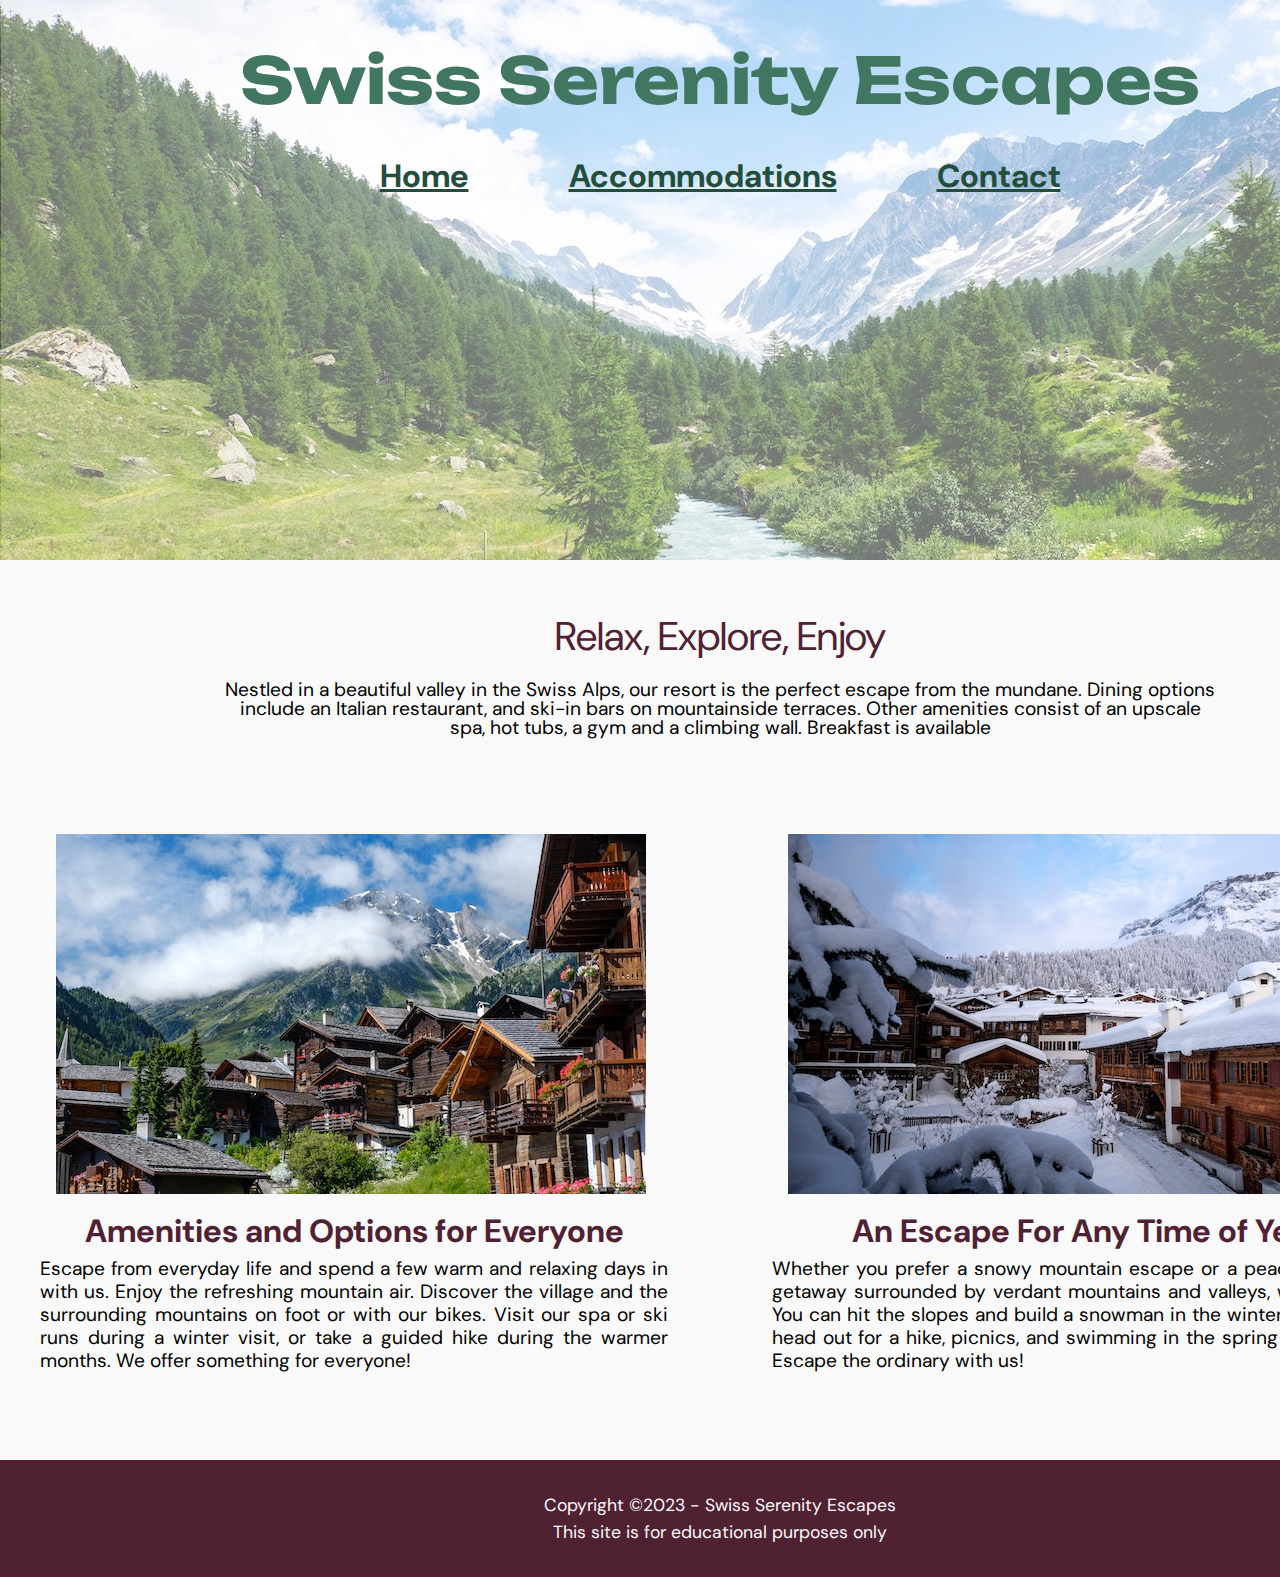
<file: index.html>
<!DOCTYPE html>
<html lang="en">
    <head>
        <meta charset="utf-8">
        <meta name="description" content="Explore the serene beauty of Switzerland with Swiss Serenity Escapes. Our tours immerse you in breathtaking landscapes and cultural treasures. Book your unforgettable Swiss adventure today!"> 
        <meta name="author" content="Emely Rodriguez">
        <title>Swiss Serenity Escapes</title>
        <!-- google fonts-->
        <link rel="preconnect" href="https://fonts.googleapis.com">
        <link rel="preconnect" href="https://fonts.gstatic.com" crossorigin>
        <link href="https://fonts.googleapis.com/css2?family=DM+Sans:ital,opsz,wght@0,9..40,100..1000;1,9..40,100..1000&family=Unbounded:wght@200..900&display=swap" rel="stylesheet">
       
        <!--favicon-->
        <link rel="shortcut icon" href="images/favicon.ico" type="image/x-icon">
        <link rel="icon" href="images/favicon.ico" type="image/x-icon">
        <!-- Image by <a href="https://www.freepik.com/free-vector/winter-sport-badge-collection_3596514.htm#query=mountain%20logo%20design&position=3&from_view=search&track=ais&uuid=b39d4a93-7231-45c9-8427-fa1745955478">Freepik</a> -->
        
        <!--css-->
        <link rel="stylesheet" href="styles.css">
    </head>
    <body>
        <header>
            <div class="hero-img">
                <h1><a href="#">Swiss Serenity Escapes</a></h1>
                <nav>
                    <ul>
                        <li><a href="#">Home</a></li>
                        <li><a href="#">Accommodations</a></li>
                        <li><a href="contact.html">Contact</a></li>
                    </ul>
                </nav>
            </div>
        </header>
        
        <main>
            <section class="section1">
                <h2>Relax, Explore, Enjoy</h2>
                <p>Nestled in a beautiful valley in the Swiss Alps, our resort is the perfect escape from the mundane. Dining options include an Italian restaurant, and ski-in bars on mountainside terraces. Other amenities consist of an upscale spa, hot tubs, a gym and a climbing wall. Breakfast is available</p>
            </section>
            
            <section class="grid">
                <section>
                    <img src="images/swiss-chalet.jpg" alt="wide landscape with various traditional swiss chalets in the foreground and a large mountain peering over the clouds in the background">

                    <h3>Amenities and Options for Everyone</h3>
                    <p>Escape from everyday life and spend a few warm and relaxing days in with us. Enjoy the refreshing mountain air. Discover the village and the surrounding mountains on foot or with our bikes. Visit our spa or ski runs during a winter visit, or take a guided hike during the warmer months. We offer something for everyone!</p>
                </section>

                <section>
                    <img src="images/snowy-chalet.jpg" alt="view of traditional swiss chalets covered in heavy snow">
                    <h3>An Escape For Any Time of Year</h3>
                    <p> Whether you prefer a snowy mountain escape or a peaceful summer getaway surrounded by verdant mountains and valleys, we have it all. You can hit the slopes and build a snowman in the winter, and you can head out for a hike, picnics, and swimming in the spring and summer. Escape the ordinary with us!</p>
                </section> 
            </section>
        </main>
        
        <footer>
            <p>Copyright &copy;2023 - Swiss Serenity Escapes</p>
            <p>This site is for educational purposes only</p>
        </footer>
    </body>
</html>
</file>
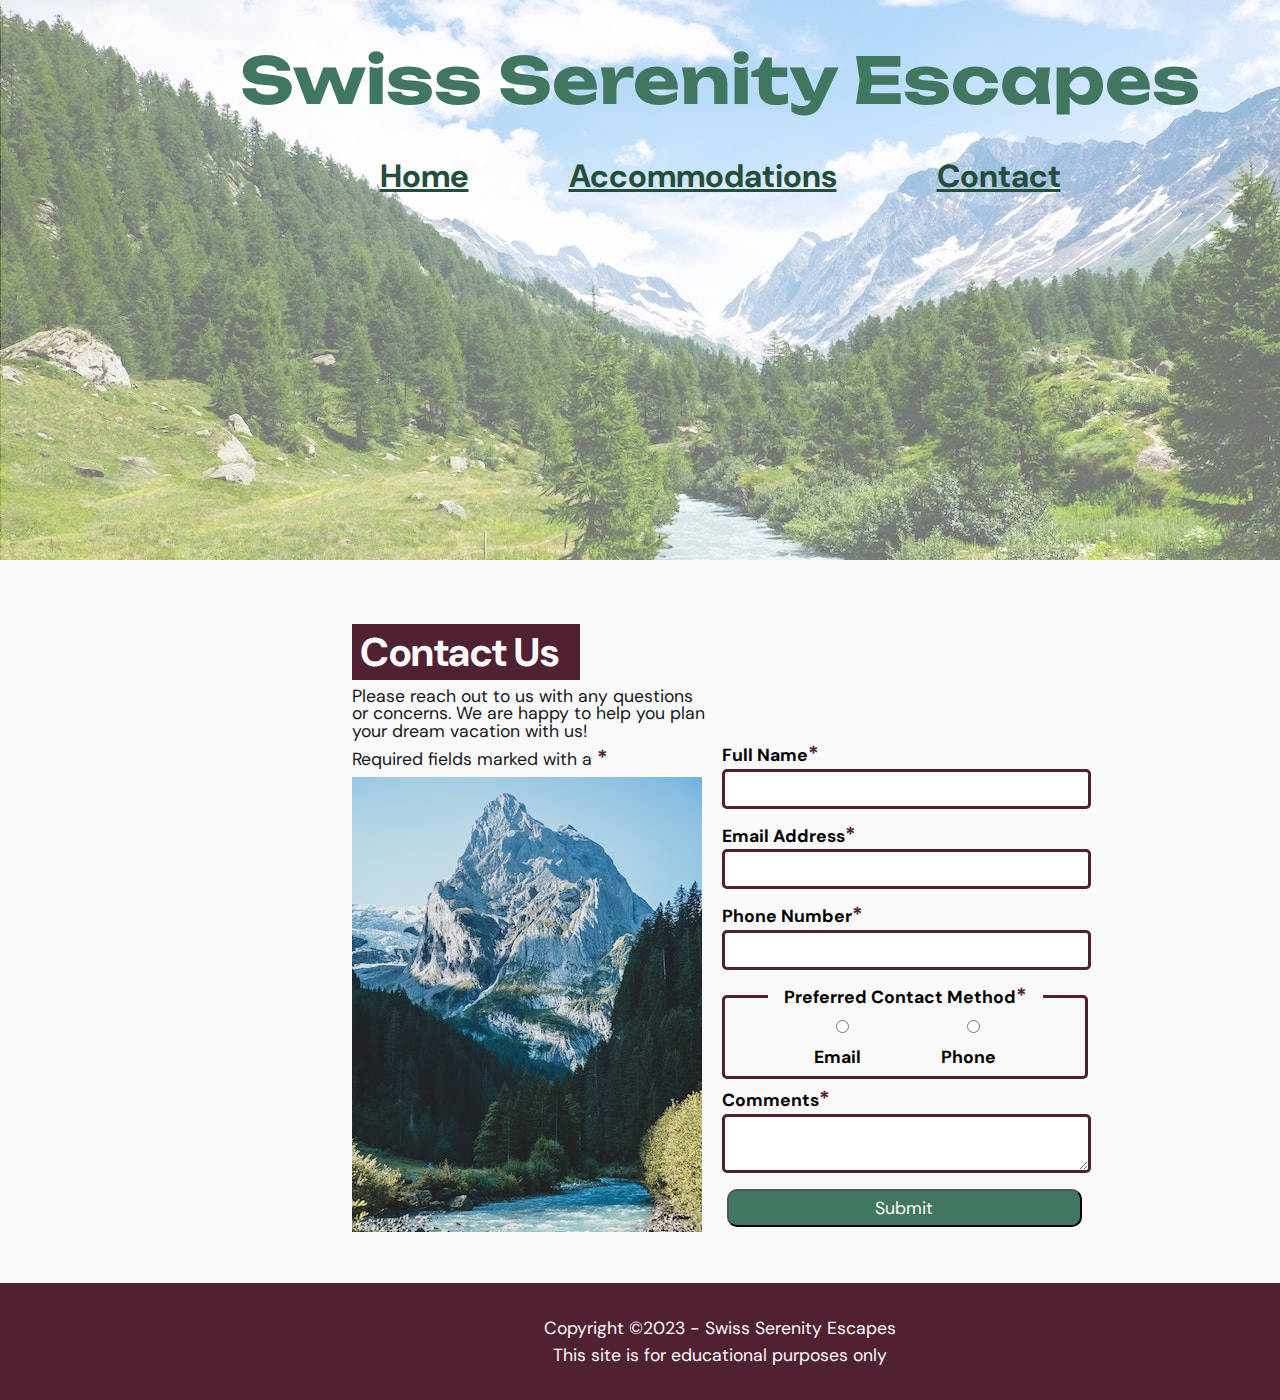
<file: contact.html>
<!DOCTYPE html>
<html lang="en">
    <head>
        <meta charset="utf-8">
        <meta name="description" content="Contact us to book your relaxing vacation amidst the breathtaking Swiss Alps."> 
        <meta name="author" content="Emely Rodriguez">
        <title>Swiss Serenity Escapes | Contact</title>
        <!-- google fonts-->
        <link rel="preconnect" href="https://fonts.googleapis.com">
        <link rel="preconnect" href="https://fonts.gstatic.com" crossorigin>
        <link href="https://fonts.googleapis.com/css2?family=DM+Sans:ital,opsz,wght@0,9..40,100..1000;1,9..40,100..1000&family=Unbounded:wght@200..900&display=swap" rel="stylesheet">
       
        <!--favicon-->
        <link rel="shortcut icon" href="images/favicon.ico" type="image/x-icon">
        <link rel="icon" href="images/favicon.ico" type="image/x-icon">
        <!-- Image by <a href="https://www.freepik.com/free-vector/winter-sport-badge-collection_3596514.htm#query=mountain%20logo%20design&position=3&from_view=search&track=ais&uuid=b39d4a93-7231-45c9-8427-fa1745955478">Freepik</a> -->
        
        <!--css-->
        <link rel="stylesheet" href="styles.css">
    </head>
    <body>
        <header>
            <div class="hero-img">
                <h1><a href="#">Swiss Serenity Escapes</a></h1>
                <nav>
                    <ul>
                        <li><a href="index.html">Home</a></li>
                        <li><a href="#">Accommodations</a></li>
                        <li><a href="contact.html">Contact</a></li>
                    </ul>
                </nav>
            </div>
        </header>
        
        <main>
            <section class="grid-contact">
                <section>
                    <h2>Contact Us</h2>
                    <p>Please reach out to us with any questions or concerns. We are happy to help you plan your dream vacation with us!</p>
                    <p>Required fields marked with a <span class="required">*</span></p>
                    <img src="images/swiss-peak.jpg" alt="a grand snowy mountain in the distance with a closer view of the tall trees and a lake flowing towards us.">
                </section> 

                <section class="form">
                    <form action="https://wp.zybooks.com/form-viewer.php" method="POST">
                        <label for="fname">Full Name<span class="required">*</span></label>
                        <input type="text" name="name" id="fname" required>

                        <label for="my-email">Email Address<span class="required">*</span></label>
                        <input type="email" name="my-email" id="my-email" required>

                        <label for="my-phone">Phone Number<span class="required">*</span></label>
                        <input type="tel" name="my-phone" id="my-phone" required>

                        <fieldset>
                            <legend>Preferred Contact Method<span class="required">*</span></legend>
                            <section>
                                <input type="radio" name="contact-pref" id="pref-email" required>
                                <label for="pref-email">Email</label>
                            </section>

                            <section>
                                <input type="radio" name="contact-pref" id="pref-phone" required>
                                <label for="pref-phone">Phone</label>
                            </section>
                        </fieldset>

                        <label for="my-comments">Comments<span class="required">*</span></label>
                        <textarea name="my-comments" id="my-comments" required></textarea>

                        <input type="submit" name="my-submit" id="my-submit">
                    </form>
            </section>
        </section>
        </main>
        
        <footer>
            <p>Copyright &copy;2023 - Swiss Serenity Escapes</p>
            <p>This site is for educational purposes only</p>
        </footer>
    </body>
</html>
</file>
<file: styles.css>
/* OBFUSCATED BY CSSOBFUSCATOR.COM at 2024/02/24 20:40:15 */
body,html{margin-left:0;}html,body{margin-bottom:0;}html,body{margin-right:0;}body,html{margin-top:0;}body,html{padding-left:0;}html,body{padding-bottom:0;}[class~=section1] p{font-size:1.2rem;}html,body,div,span{padding-right:0;}body,div,html,span{padding-top:0;}html{border-left-width:0;}html{border-bottom-width:0;}html{border-right-width:0;}html{border-top-width:0;}html{border-left-style:none;}html{border-bottom-style:none;}html{border-right-style:none;}html{border-top-style:none;}[class~=section1] h2{font-size:2.5rem;}html{border-left-color:currentColor;}html{border-bottom-color:currentColor;}html{border-right-color:currentColor;}html{border-top-color:currentColor;}html{border-image:none;}html{font-size:100%;}html{font:inherit;}html,body{vertical-align:baseline;}body{border-left-width:0;}body{border-bottom-width:0;}body{border-right-width:0;}body{border-top-width:0;}body{border-left-style:none;}body{border-bottom-style:none;}body{border-right-style:none;}body{border-top-style:none;}body{border-left-color:currentColor;}body{border-bottom-color:currentColor;}body{border-right-color:currentColor;}body{border-top-color:currentColor;}body{border-image:none;}body{font-size:100%;}body{font:inherit;}div,span{margin-left:0;}span,div{margin-bottom:0;}div,span{margin-right:0;}div,span{margin-top:0;}div,span{padding-left:0;}div,span{padding-bottom:0;}nav a:hover{color:var(--forest);}div{border-left-width:0;}div{border-bottom-width:0;}div{border-right-width:0;}div{border-top-width:0;}div{border-left-style:none;}div{border-bottom-style:none;}div{border-right-style:none;}div{border-top-style:none;}div{border-left-color:currentColor;}div{border-bottom-color:currentColor;}div{border-right-color:currentColor;}div{border-top-color:currentColor;}nav a:hover{zoom:105%;}div{border-image:none;}div{font-size:100%;}div{font:inherit;}div,span{vertical-align:baseline;}[class~=section1] h2{width:25pc;}:root{--dk-red:#4f2133;}span{border-left-width:0;}span{border-bottom-width:0;}span{border-right-width:0;}span{border-top-width:0;}span{border-left-style:none;}span{border-bottom-style:none;}span{border-right-style:none;}span{border-top-style:none;}span{border-left-color:currentColor;}span{border-bottom-color:currentColor;}span{border-right-color:currentColor;}span{border-top-color:currentColor;}span{border-image:none;}span{font-size:100%;}span{font:inherit;}applet,object{margin-left:0;}applet,object,iframe,[class~=section1] h2{margin-bottom:0;}object,applet{margin-right:0;}object,applet{margin-top:0;}object,applet{padding-left:0;}object,applet{padding-bottom:0;}object,applet{padding-right:0;}object,applet{padding-top:0;}applet{border-left-width:0;}applet{border-bottom-width:0;}applet{border-right-width:0;}applet{border-top-width:0;}applet{border-left-style:none;}applet{border-bottom-style:none;}applet{border-right-style:none;}applet{border-top-style:none;}[class~=section1] h2{margin-left:auto;}applet{border-left-color:currentColor;}applet{border-bottom-color:currentColor;}applet{border-right-color:currentColor;}applet{border-top-color:currentColor;}applet{border-image:none;}applet{font-size:100%;}applet{font:inherit;}applet,object{vertical-align:baseline;}:root{--offwhite:#f9f9f9;}object{border-left-width:0;}object{border-bottom-width:0;}object{border-right-width:0;}object{border-top-width:0;}object{border-left-style:none;}object{border-bottom-style:none;}object{border-right-style:none;}object{border-top-style:none;}object{border-left-color:currentColor;}object{border-bottom-color:currentColor;}object{border-right-color:currentColor;}object{border-top-color:currentColor;}object{border-image:none;}object{font-size:100%;}object{font:inherit;}iframe,h1{margin-left:0;}h1,iframe{margin-right:0;}h1,iframe{margin-top:0;}iframe,h1{padding-left:0;}iframe,h1{padding-bottom:0;}iframe,h1{padding-right:0;}iframe,h1{padding-top:0;}iframe{border-left-width:0;}iframe{border-bottom-width:0;}iframe{border-right-width:0;}iframe{border-top-width:0;}iframe{border-left-style:none;}iframe{border-bottom-style:none;}iframe{border-right-style:none;}iframe{border-top-style:none;}iframe{border-left-color:currentColor;}iframe{border-bottom-color:currentColor;}iframe{border-right-color:currentColor;}iframe{border-top-color:currentColor;}iframe{border-image:none;}iframe{font-size:100%;}iframe{font:inherit;}iframe,h1{vertical-align:baseline;}h1,h2{margin-bottom:0;}:root{--lt-fr:#87b19f;}h1{border-left-width:0;}h1{border-bottom-width:0;}h1{border-right-width:0;}h1{border-top-width:0;}h1{border-left-style:none;}h1{border-bottom-style:none;}h1{border-right-style:none;}input[type="submit" i]{width:266.25pt;}h1{border-top-style:none;}h1{border-left-color:currentColor;}h1{border-bottom-color:currentColor;}h1{border-right-color:currentColor;}h1{border-top-color:currentColor;}h1{border-image:none;}[class~=section1] h2{margin-right:auto;}h1{font-size:100%;}h1{font:inherit;}h2,h3{margin-left:0;}h2,h3{margin-right:0;}h4,h3,h2,[class~=section1] h2{margin-top:0;}h2,h3{padding-left:0;}h2,h3{padding-bottom:0;}h3,h2{padding-right:0;}h2,h3{padding-top:0;}h2{border-left-width:0;}h2{border-bottom-width:0;}h2{border-right-width:0;}blockquote:before{content:"";}h2{border-top-width:0;}h2{border-left-style:none;}h2{border-bottom-style:none;}h2{border-right-style:none;}input[type="submit" i]{background-color:var(--forest);}h2{border-top-style:none;}h2{border-left-color:currentColor;}h2{border-bottom-color:currentColor;}h2{border-right-color:currentColor;}h2{border-top-color:currentColor;}h2{border-image:none;}h2{font-size:100%;}h2{font:inherit;}h2,h3{vertical-align:baseline;}h3,h4{margin-bottom:0;}h3{border-left-width:0;}h3{border-bottom-width:0;}blockquote:before{content:none;}h3{border-right-width:0;}h3{border-top-width:0;}h3{border-left-style:none;}h3{border-bottom-style:none;}h3{border-right-style:none;}h3{border-top-style:none;}h3{border-left-color:currentColor;}:root{--forest:#417660;}:root{--dk-forest:#244e3c;}:root{--navy:#17181e;}h3{border-bottom-color:currentColor;}h3{border-right-color:currentColor;}h3{border-top-color:currentColor;}h3{border-image:none;}h3{font-size:100%;}h3{font:inherit;}h5,h4,p,h6{margin-left:0;}h5,h4,p,h6{margin-right:0;}h5,h6,h4,p{padding-left:0;}p,h4,h6,h5{padding-bottom:0;}h5,h6,h4,p{padding-right:0;}h4,h5,p,h6{padding-top:0;}h4{border-left-width:0;}h4{border-bottom-width:0;}h4{border-right-width:0;}h4{border-top-width:0;}h4{border-left-style:none;}h4{border-bottom-style:none;}h4{border-right-style:none;}h4{border-top-style:none;}h4{border-left-color:currentColor;}h4{border-bottom-color:currentColor;}h4{border-right-color:currentColor;}h4{border-top-color:currentColor;}h4{border-image:none;}h4{font-size:100%;}h4{font:inherit;}h4,h5{vertical-align:baseline;}h6,h5{margin-bottom:0;}input[type="submit" i]{color:var(--offwhite);}h6,h5{margin-top:0;}h5{border-left-width:0;}h5{border-bottom-width:0;}h5{border-right-width:0;}h5{border-top-width:0;}h5{border-left-style:none;}h5{border-bottom-style:none;}h5{border-right-style:none;}h5{border-top-style:none;}h5{border-left-color:currentColor;}h5{border-bottom-color:currentColor;}h5{border-right-color:currentColor;}h5{border-top-color:currentColor;}h5{border-image:none;}h5{font-size:100%;}h5{font:inherit;}h6{border-left-width:0;}h6{border-bottom-width:0;}:root{font-family:"DM Sans",Helvetica,sans-serif;}h6{border-right-width:0;}h6{border-top-width:0;}h6{border-left-style:none;}h6{border-bottom-style:none;}h6{border-right-style:none;}h6{border-top-style:none;}h6{border-left-color:currentColor;}h6{border-bottom-color:currentColor;}h6{border-right-color:currentColor;}[class~=section1] h2{padding-left:1.5rem;}h6{border-top-color:currentColor;}h6{border-image:none;}h6{font-size:100%;}h6{font:inherit;}p,h6{vertical-align:baseline;}blockquote,p{margin-bottom:0;}blockquote:after{content:"";}a,blockquote,p,pre{margin-top:0;}p{border-left-width:0;}p{border-bottom-width:0;}p{border-right-width:0;}p{border-top-width:0;}p{border-left-style:none;}p{border-bottom-style:none;}p{border-right-style:none;}p{border-top-style:none;}p{border-left-color:currentColor;}p{border-bottom-color:currentColor;}p{border-right-color:currentColor;}p{border-top-color:currentColor;}p{border-image:none;}p{font-size:100%;}p{font:inherit;}a,abbr,blockquote,pre{margin-left:0;}blockquote,pre,a,abbr{margin-right:0;}[class~=hero-img]{background-image:url("images/swiss-valley.jpg");}pre,blockquote,a,abbr{padding-left:0;}pre,a,blockquote,abbr{padding-bottom:0;}a,blockquote,pre,abbr{padding-right:0;}a,blockquote,pre,abbr{padding-top:0;}blockquote{border-left-width:0;}blockquote{border-bottom-width:0;}blockquote{border-right-width:0;}blockquote{border-top-width:0;}blockquote{border-left-style:none;}blockquote{border-bottom-style:none;}blockquote{border-right-style:none;}blockquote{border-top-style:none;}blockquote{border-left-color:currentColor;}blockquote{border-bottom-color:currentColor;}blockquote{border-right-color:currentColor;}blockquote{border-top-color:currentColor;}blockquote{border-image:none;}blockquote{font-size:100%;}blockquote{font:inherit;}a,abbr,pre,blockquote{vertical-align:baseline;}abbr,a,acronym,pre{margin-bottom:0;}pre{border-left-width:0;}pre{border-bottom-width:0;}pre{border-right-width:0;}pre{border-top-width:0;}pre{border-left-style:none;}pre{border-bottom-style:none;}pre{border-right-style:none;}pre{border-top-style:none;}pre{border-left-color:currentColor;}pre{border-bottom-color:currentColor;}pre{border-right-color:currentColor;}pre{border-top-color:currentColor;}pre{border-image:none;}pre{font-size:100%;}pre{font:inherit;}a{border-left-width:0;}a{border-bottom-width:0;}a{border-right-width:0;}a{border-top-width:0;}a{border-left-style:none;}a{border-bottom-style:none;}a{border-right-style:none;}a{border-top-style:none;}a{border-left-color:currentColor;}a{border-bottom-color:currentColor;}a{border-right-color:currentColor;}a{border-top-color:currentColor;}a{border-image:none;}[class~=section1] h2{padding-bottom:1.5rem;}a{font-size:100%;}a{font:inherit;}abbr,acronym{margin-top:0;}abbr{border-left-width:0;}abbr{border-bottom-width:0;}abbr{border-right-width:0;}abbr{border-top-width:0;}abbr{border-left-style:none;}[class~=section1] h2{padding-right:1.5rem;}abbr{border-bottom-style:none;}[class~=section1] h2{padding-top:1.5rem;}abbr{border-right-style:none;}abbr{border-top-style:none;}abbr{border-left-color:currentColor;}abbr{border-bottom-color:currentColor;}abbr{border-right-color:currentColor;}abbr{border-top-color:currentColor;}abbr{border-image:none;}abbr{font-size:100%;}abbr{font:inherit;}acronym,address{margin-left:0;}address,acronym{margin-right:0;}acronym,address{padding-left:0;}address,acronym{padding-bottom:0;}address,acronym{padding-right:0;}acronym,address{padding-top:0;}acronym{border-left-width:0;}acronym{border-bottom-width:0;}acronym{border-right-width:0;}acronym{border-top-width:0;}acronym{border-left-style:none;}acronym{border-bottom-style:none;}acronym{border-right-style:none;}acronym{border-top-style:none;}acronym{border-left-color:currentColor;}acronym{border-bottom-color:currentColor;}acronym{border-right-color:currentColor;}acronym{border-top-color:currentColor;}acronym{border-image:none;}acronym{font-size:100%;}acronym{font:inherit;}address,acronym{vertical-align:baseline;}big,address{margin-bottom:0;}big,address{margin-top:0;}address{border-left-width:0;}address{border-bottom-width:0;}address{border-right-width:0;}address{border-top-width:0;}address{border-left-style:none;}address{border-bottom-style:none;}address{border-right-style:none;}address{border-top-style:none;}[class~=hero-img]{height:560px;}address{border-left-color:currentColor;}address{border-bottom-color:currentColor;}[class~=hero-img]{margin-bottom:2rem;}address{border-right-color:currentColor;}address{border-top-color:currentColor;}address{border-image:none;}address{font-size:100%;}address{font:inherit;}cite,big{margin-left:0;}cite,big{margin-right:0;}big,cite{padding-left:0;}cite,big{padding-bottom:0;}big,cite{padding-right:0;}big,cite{padding-top:0;}big{border-left-width:0;}big{border-bottom-width:0;}big{border-right-width:0;}big{border-top-width:0;}[class~=section1]{margin-left:auto;}[class~=section1] h2{text-align:center;}big{border-left-style:none;}big{border-bottom-style:none;}big{border-right-style:none;}big{border-top-style:none;}big{border-left-color:currentColor;}big{border-bottom-color:currentColor;}big{border-right-color:currentColor;}big{border-top-color:currentColor;}big{border-image:none;}[class~=section1] h2{color:var(--dk-red);}big{font-size:100%;}big{font:inherit;}big,cite{vertical-align:baseline;}cite,code{margin-bottom:0;}code,cite{margin-top:0;}cite{border-left-width:0;}cite{border-bottom-width:0;}input[type="submit" i]{border-radius:7.5pt;}cite{border-right-width:0;}[class~=grid] img{padding-left:3rem;}cite{border-top-width:0;}cite{border-left-style:none;}cite{border-bottom-style:none;}cite{border-right-style:none;}cite{border-top-style:none;}cite{border-left-color:currentColor;}cite{border-bottom-color:currentColor;}cite{border-right-color:currentColor;}cite{border-top-color:currentColor;}cite{border-image:none;}cite{font-size:100%;}cite{font:inherit;}dfn,code,del,em{margin-left:0;}code,del,dfn,em{margin-right:0;}code,dfn,del,em{padding-left:0;}del,code,dfn,em{padding-bottom:0;}dfn,code,em,del{padding-right:0;}dfn,code,del,em{padding-top:0;}code{border-left-width:0;}code{border-bottom-width:0;}code{border-right-width:0;}code{border-top-width:0;}code{border-left-style:none;}code{border-bottom-style:none;}code{border-right-style:none;}code{border-top-style:none;}code{border-left-color:currentColor;}code{border-bottom-color:currentColor;}code{border-right-color:currentColor;}code{border-top-color:currentColor;}code{border-image:none;}code{font-size:100%;}code{font:inherit;}code,del{vertical-align:baseline;}em,dfn,[class~=section1],del{margin-bottom:0;}dfn,del{margin-top:0;}del{border-left-width:0;}del{border-bottom-width:0;}del{border-right-width:0;}del{border-top-width:0;}del{border-left-style:none;}del{border-bottom-style:none;}del{border-right-style:none;}del{border-top-style:none;}del{border-left-color:currentColor;}del{border-bottom-color:currentColor;}del{border-right-color:currentColor;}del{border-top-color:currentColor;}del{border-image:none;}del{font-size:100%;}del{font:inherit;}dfn{border-left-width:0;}dfn{border-bottom-width:0;}blockquote:after{content:none;}dfn{border-right-width:0;}dfn{border-top-width:0;}dfn{border-left-style:none;}dfn{border-bottom-style:none;}dfn{border-right-style:none;}dfn{border-top-style:none;}dfn{border-left-color:currentColor;}dfn{border-bottom-color:currentColor;}dfn{border-right-color:currentColor;}dfn{border-top-color:currentColor;}dfn{border-image:none;}dfn{font-size:100%;}dfn{font:inherit;}dfn,em,ins,img{vertical-align:baseline;}em,img,kbd,ins{margin-top:0;}em{border-left-width:0;}em{border-bottom-width:0;}em{border-right-width:0;}em{border-top-width:0;}[class~=grid] img{padding-bottom:1rem;}em{border-left-style:none;}em{border-bottom-style:none;}em{border-right-style:none;}em{border-top-style:none;}em{border-left-color:currentColor;}em{border-bottom-color:currentColor;}em{border-right-color:currentColor;}em{border-top-color:currentColor;}em{border-image:none;}em{font-size:100%;}em{font:inherit;}img,ins,q,kbd{margin-left:0;}kbd,img,ins,q{margin-bottom:0;}ins,kbd,img,q{margin-right:0;}q,img,kbd,ins{padding-left:0;}q,kbd,img,ins{padding-bottom:0;}ins,img,q,kbd{padding-right:0;}kbd,q,img,ins{padding-top:0;}img{border-left-width:0;}img{border-bottom-width:0;}img{border-right-width:0;}img{border-top-width:0;}img{border-left-style:none;}img{border-bottom-style:none;}img{border-right-style:none;}img{border-top-style:none;}img{border-left-color:currentColor;}img{border-bottom-color:currentColor;}img{border-right-color:currentColor;}img{border-top-color:currentColor;}img{border-image:none;}img{font-size:100%;}img{font:inherit;}ins{border-left-width:0;}ins{border-bottom-width:0;}ins{border-right-width:0;}ins{border-top-width:0;}ins{border-left-style:none;}ins{border-bottom-style:none;}ins{border-right-style:none;}ins{border-top-style:none;}ins{border-left-color:currentColor;}ins{border-bottom-color:currentColor;}[class~=section1]{margin-right:auto;}ins{border-right-color:currentColor;}ins{border-top-color:currentColor;}ins{border-image:none;}ins{font-size:100%;}ins{font:inherit;}kbd{border-left-width:0;}kbd{border-bottom-width:0;}kbd{border-right-width:0;}[class~=grid] img{padding-right:3rem;}kbd{border-top-width:0;}kbd{border-left-style:none;}kbd{border-bottom-style:none;}kbd{border-right-style:none;}kbd{border-top-style:none;}kbd{border-left-color:currentColor;}kbd{border-bottom-color:currentColor;}kbd{border-right-color:currentColor;}kbd{border-top-color:currentColor;}kbd{border-image:none;}kbd{font-size:100%;}kbd{font:inherit;}q:before{content:"";}q,kbd{vertical-align:baseline;}q,s{margin-top:0;}q{border-left-width:0;}q{border-bottom-width:0;}q{border-right-width:0;}q{border-top-width:0;}q{border-left-style:none;}q{border-bottom-style:none;}q{border-right-style:none;}q{border-top-style:none;}q{border-left-color:currentColor;}q{border-bottom-color:currentColor;}q{border-right-color:currentColor;}q{border-top-color:currentColor;}q{border-image:none;}q{font-size:100%;}q{font:inherit;}s,samp{margin-left:0;}s,samp{margin-bottom:0;}s,samp{margin-right:0;}s,samp{padding-left:0;}samp,s{padding-bottom:0;}samp,s{padding-right:0;}input[type="submit" i]:hover{background-color:var(--dk-forest);}s,samp{padding-top:0;}s{border-left-width:0;}s{border-bottom-width:0;}s{border-right-width:0;}s{border-top-width:0;}s{border-left-style:none;}s{border-bottom-style:none;}s{border-right-style:none;}s{border-top-style:none;}s{border-left-color:currentColor;}q:before{content:none;}s{border-bottom-color:currentColor;}[class~=grid] img{padding-top:1rem;}s{border-right-color:currentColor;}s{border-top-color:currentColor;}s{border-image:none;}s{font-size:100%;}s{font:inherit;}samp,s{vertical-align:baseline;}samp,small,[class~=section1],strike{margin-top:0;}samp{border-left-width:0;}samp{border-bottom-width:0;}samp{border-right-width:0;}samp{border-top-width:0;}samp{border-left-style:none;}samp{border-bottom-style:none;}samp{border-right-style:none;}samp{border-top-style:none;}samp{border-left-color:currentColor;}samp{border-bottom-color:currentColor;}samp{border-right-color:currentColor;}samp{border-top-color:currentColor;}samp{border-image:none;}samp{font-size:100%;}samp{font:inherit;}small,strike{margin-left:0;}small,strike{margin-bottom:0;}small,strike{margin-right:0;}small,strike{padding-left:0;}small,strike{padding-bottom:0;}strike,small{padding-right:0;}strike,small{padding-top:0;}small{border-left-width:0;}small{border-bottom-width:0;}small{border-right-width:0;}small{border-top-width:0;}small{border-left-style:none;}small{border-bottom-style:none;}small{border-right-style:none;}small{border-top-style:none;}small{border-left-color:currentColor;}small{border-bottom-color:currentColor;}small{border-right-color:currentColor;}small{border-top-color:currentColor;}small{border-image:none;}.grid h3{text-align:center;}small{font-size:100%;}small{font:inherit;}small,strike{vertical-align:baseline;}.grid h3{font-weight:bold;}strike{border-left-width:0;}strike{border-bottom-width:0;}strike{border-right-width:0;}strike{border-top-width:0;}strike{border-left-style:none;}strike{border-bottom-style:none;}strike{border-right-style:none;}strike{border-top-style:none;}strike{border-left-color:currentColor;}strike{border-bottom-color:currentColor;}strike{border-right-color:currentColor;}strike{border-top-color:currentColor;}strike{border-image:none;}strike{font-size:100%;}strike{font:inherit;}sub,sup,tt,strong{margin-left:0;}tt,sub,strong,sup{margin-bottom:0;}sub,sup,strong,tt{margin-right:0;}strong,sup,sub,tt{margin-top:0;}strong,tt,sub,sup{padding-left:0;}strong,tt,sup,sub{padding-bottom:0;}sup,sub,tt,strong{padding-right:0;}sub,strong,tt,sup{padding-top:0;}strong{border-left-width:0;}strong{border-bottom-width:0;}strong{border-right-width:0;}strong{border-top-width:0;}strong{border-left-style:none;}strong{border-bottom-style:none;}strong{border-right-style:none;}strong{border-top-style:none;}strong{border-left-color:currentColor;}strong{border-bottom-color:currentColor;}strong{border-right-color:currentColor;}strong{border-top-color:currentColor;}.grid h3{font-size:2rem;}strong{border-image:none;}strong{font-size:100%;}strong{font:inherit;}sub,strong{vertical-align:baseline;}sub{border-left-width:0;}sub{border-bottom-width:0;}sub{border-right-width:0;}sub{border-top-width:0;}sub{border-left-style:none;}sub{border-bottom-style:none;}sub{border-right-style:none;}sub{border-top-style:none;}sub{border-left-color:currentColor;}sub{border-bottom-color:currentColor;}sub{border-right-color:currentColor;}sub{border-top-color:currentColor;}sub{border-image:none;}sub{font-size:100%;}sub{font:inherit;}sup{border-left-width:0;}sup{border-bottom-width:0;}[class~=section1]{width:10.416666667in;}sup{border-right-width:0;}sup{border-top-width:0;}q:after{content:"";}sup{border-left-style:none;}sup{border-bottom-style:none;}sup{border-right-style:none;}q:after{content:none;}sup{border-top-style:none;}sup{border-left-color:currentColor;}sup{border-bottom-color:currentColor;}sup{border-right-color:currentColor;}sup{border-top-color:currentColor;}sup{border-image:none;}sup{font-size:100%;}sup{font:inherit;}sup,tt{vertical-align:baseline;}tt{border-left-width:0;}tt{border-bottom-width:0;}tt{border-right-width:0;}tt{border-top-width:0;}tt{border-left-style:none;}[class~=section1]{text-align:center;}tt{border-bottom-style:none;}tt{border-right-style:none;}tt{border-top-style:none;}tt{border-left-color:currentColor;}tt{border-bottom-color:currentColor;}tt{border-right-color:currentColor;}tt{border-top-color:currentColor;}tt{border-image:none;}tt{font-size:100%;}tt{font:inherit;}var,b{margin-left:0;}b,var{margin-bottom:0;}var,b{margin-right:0;}b,var{margin-top:0;}b,var{padding-left:0;}var,b{padding-bottom:0;}b,var{padding-right:0;}b,var{padding-top:0;}var{border-left-width:0;}var{border-bottom-width:0;}var{border-right-width:0;}var{border-top-width:0;}var{border-left-style:none;}var{border-bottom-style:none;}var{border-right-style:none;}var{border-top-style:none;}[class~=grid]{display:grid;}var{border-left-color:currentColor;}var{border-bottom-color:currentColor;}var{border-right-color:currentColor;}var{border-top-color:currentColor;}var{border-image:none;}var{font-size:100%;}var{font:inherit;}b,var{vertical-align:baseline;}b{border-left-width:0;}b{border-bottom-width:0;}b{border-right-width:0;}b{border-top-width:0;}b{border-left-style:none;}b{border-bottom-style:none;}b{border-right-style:none;}b{border-top-style:none;}b{border-left-color:currentColor;}b{border-bottom-color:currentColor;}b{border-right-color:currentColor;}b{border-top-color:currentColor;}b{border-image:none;}.grid h3{margin-left:.125pc;}b{font-size:100%;}b{font:inherit;}i,u{margin-left:0;}[class~=grid]{grid-template-columns:1fr 1fr;}i,u{margin-bottom:0;}i,u{margin-right:0;}u,i{margin-top:0;}i,u{padding-left:0;}i,u{padding-bottom:0;}i,u{padding-right:0;}[class~=grid]{margin-left:.5rem;}i,u{padding-top:0;}u{border-left-width:0;}u{border-bottom-width:0;}u{border-right-width:0;}u{border-top-width:0;}u{border-left-style:none;}u{border-bottom-style:none;}[class~=grid]{margin-bottom:5rem;}u{border-right-style:none;}u{border-top-style:none;}u{border-left-color:currentColor;}u{border-bottom-color:currentColor;}u{border-right-color:currentColor;}u{border-top-color:currentColor;}u{border-image:none;}u{font-size:100%;}u{font:inherit;}u,i{vertical-align:baseline;}.grid h3{margin-bottom:.125pc;}i{border-left-width:0;}i{border-bottom-width:0;}i{border-right-width:0;}i{border-top-width:0;}i{border-left-style:none;}i{border-bottom-style:none;}h1 > a{text-decoration:none;}i{border-right-style:none;}i{border-top-style:none;}i{border-left-color:currentColor;}i{border-bottom-color:currentColor;}i{border-right-color:currentColor;}i{border-top-color:currentColor;}i{border-image:none;}[class~=grid]{margin-right:.5rem;}i{font-size:100%;}i{font:inherit;}center,dl{margin-left:0;}center,dl{margin-bottom:0;}dl,center{margin-right:0;}center,dl{margin-top:0;}center,dl{padding-left:0;}dl,center{padding-bottom:0;}input[type="submit" i]{font-family:"Dm Sans",Helvetica,sans-serif;}center,dl{padding-right:0;}dl,center{padding-top:0;}center{border-left-width:0;}center{border-bottom-width:0;}center{border-right-width:0;}center{border-top-width:0;}center{border-left-style:none;}center{border-bottom-style:none;}center{border-right-style:none;}center{border-top-style:none;}center{border-left-color:currentColor;}[class~=grid]{margin-top:5rem;}center{border-bottom-color:currentColor;}center{border-right-color:currentColor;}center{border-top-color:currentColor;}center{border-image:none;}center{font-size:100%;}center{font:inherit;}dl,center{vertical-align:baseline;}input[type="submit" i]{margin-left:.3rem;}dl{border-left-width:0;}dl{border-bottom-width:0;}dl{border-right-width:0;}dl{border-top-width:0;}dl{border-left-style:none;}dl{border-bottom-style:none;}dl{border-right-style:none;}dl{border-top-style:none;}dl{border-left-color:currentColor;}dl{border-bottom-color:currentColor;}dl{border-right-color:currentColor;}dl{border-top-color:currentColor;}dl{border-image:none;}dl{font-size:100%;}dl{font:inherit;}h1 > a{color:var(--forest);}dt,dd{margin-left:0;}dd,dt{margin-bottom:0;}dt,dd{margin-right:0;}dd,dt{margin-top:0;}dd,dt{padding-left:0;}dt,dd{padding-bottom:0;}dt,dd{padding-right:0;}dd,dt{padding-top:0;}dt{border-left-width:0;}dt{border-bottom-width:0;}dt{border-right-width:0;}.grid h3{margin-right:.125pc;}dt{border-top-width:0;}[class~=grid]{gap:30pt;}dt{border-left-style:none;}dt{border-bottom-style:none;}dt{border-right-style:none;}dt{border-top-style:none;}dt{border-left-color:currentColor;}.grid h3{margin-top:.125pc;}dt{border-bottom-color:currentColor;}dt{border-right-color:currentColor;}dt{border-top-color:currentColor;}dt{border-image:none;}dt{font-size:100%;}dt{font:inherit;}dd,dt{vertical-align:baseline;}dd{border-left-width:0;}dd{border-bottom-width:0;}dd{border-right-width:0;}dd{border-top-width:0;}dd{border-left-style:none;}dd{border-bottom-style:none;}dd{border-right-style:none;}dd{border-top-style:none;}dd{border-left-color:currentColor;}dd{border-bottom-color:currentColor;}dd{border-right-color:currentColor;}dd{border-top-color:currentColor;}dd{border-image:none;}.grid-contact{display:grid;}dd{font-size:100%;}dd{font:inherit;}ol,ul{margin-left:0;}ul,ol,input[type="submit" i],li{margin-bottom:0;}ul,ol{margin-right:0;}ol,ul{margin-top:0;}ol,ul{padding-left:0;}ol,ul{padding-bottom:0;}ul,ol{padding-right:0;}ol,ul{padding-top:0;}.grid h3{color:var(--dk-red);}ol{border-left-width:0;}ol{border-bottom-width:0;}ol{border-right-width:0;}ol{border-top-width:0;}ol{border-left-style:none;}ol{border-bottom-style:none;}ol{border-right-style:none;}ol{border-top-style:none;}ol{border-left-color:currentColor;}ol{border-bottom-color:currentColor;}ol{border-right-color:currentColor;}ol{border-top-color:currentColor;}ol{border-image:none;}ol{font-size:100%;}ol{font:inherit;}ul,ol{vertical-align:baseline;}ul{border-left-width:0;}ul{border-bottom-width:0;}ul{border-right-width:0;}ul{border-top-width:0;}ul{border-left-style:none;}ul{border-bottom-style:none;}ul{border-right-style:none;}ul{border-top-style:none;}nav a{color:var(--dk-forest);}ul{border-left-color:currentColor;}ul{border-bottom-color:currentColor;}ul{border-right-color:currentColor;}ul{border-top-color:currentColor;}ul{border-image:none;}ul{font-size:100%;}ul{font:inherit;}fieldset,li{margin-left:0;}li,fieldset{margin-right:0;}li,fieldset{margin-top:0;}fieldset,li{padding-left:0;}fieldset,li{padding-bottom:0;}li,fieldset{padding-right:0;}li,fieldset{padding-top:0;}li{border-left-width:0;}li{border-bottom-width:0;}li{border-right-width:0;}li{border-top-width:0;}[class~=grid] p{text-align:justify;}li{border-left-style:none;}li{border-bottom-style:none;}[class~=grid] p{font-size:1.2rem;}li{border-right-style:none;}li{border-top-style:none;}li{border-left-color:currentColor;}li{border-bottom-color:currentColor;}li{border-right-color:currentColor;}li{border-top-color:currentColor;}li{border-image:none;}li{font-size:100%;}.grid-contact{grid-template-columns:1fr 1fr;}li{font:inherit;}li,fieldset{vertical-align:baseline;}form,fieldset{margin-bottom:0;}fieldset{border-left-width:0;}fieldset{border-bottom-width:0;}fieldset{border-right-width:0;}fieldset{border-top-width:0;}fieldset{border-left-style:none;}fieldset{border-bottom-style:none;}.grid-contact{align-items:center;}fieldset{border-right-style:none;}fieldset{border-top-style:none;}fieldset{border-left-color:currentColor;}fieldset{border-bottom-color:currentColor;}fieldset{border-right-color:currentColor;}fieldset{border-top-color:currentColor;}fieldset{border-image:none;}fieldset{font-size:100%;}fieldset{font:inherit;}form,label{margin-left:0;}form,label{margin-right:0;}form,label{margin-top:0;}label,form{padding-left:0;}label,form{padding-bottom:0;}label,form{padding-right:0;}label,form{padding-top:0;}form{border-left-width:0;}form{border-bottom-width:0;}form{border-right-width:0;}form{border-top-width:0;}form{border-left-style:none;}form{border-bottom-style:none;}form{border-right-style:none;}[class~=grid] p{line-height:1.2;}form{border-top-style:none;}form{border-left-color:currentColor;}form{border-bottom-color:currentColor;}input[type="submit" i]{margin-right:.5rem;}form{border-right-color:currentColor;}form{border-top-color:currentColor;}form{border-image:none;}form{font-size:100%;}form{font:inherit;}label,form{vertical-align:baseline;}legend,label{margin-bottom:0;}label{border-left-width:0;}label{border-bottom-width:0;}label{border-right-width:0;}label{border-top-width:0;}label{border-left-style:none;}label{border-bottom-style:none;}label{border-right-style:none;}label{border-top-style:none;}label{border-left-color:currentColor;}label{border-bottom-color:currentColor;}label{border-right-color:currentColor;}label{border-top-color:currentColor;}label{border-image:none;}label{font-size:100%;}label{font:inherit;}legend,table{margin-left:0;}table,legend{margin-right:0;}legend,table{margin-top:0;}legend,table{padding-left:0;}caption,table,legend,.grid-contact{padding-bottom:0;}legend,table{padding-right:0;}legend,.grid-contact,table,caption{padding-top:0;}legend{border-left-width:0;}legend{border-bottom-width:0;}legend{border-right-width:0;}legend{border-top-width:0;}legend{border-left-style:none;}legend{border-bottom-style:none;}legend{border-right-style:none;}legend{border-top-style:none;}legend{border-left-color:currentColor;}nav ul{display:flex;}.grid-contact{margin-bottom:1rem;}legend{border-bottom-color:currentColor;}legend{border-right-color:currentColor;}legend{border-top-color:currentColor;}legend{border-image:none;}legend{font-size:100%;}legend{font:inherit;}legend,table{vertical-align:baseline;}table,caption{margin-bottom:0;}.grid-contact{padding-left:22rem;}table{border-left-width:0;}table{border-bottom-width:0;}table{border-right-width:0;}table{border-top-width:0;}table{border-left-style:none;}table{border-bottom-style:none;}table{border-right-style:none;}table{border-top-style:none;}table{border-left-color:currentColor;}table{border-bottom-color:currentColor;}table{border-right-color:currentColor;}table{border-top-color:currentColor;}table{border-image:none;}table{font-size:100%;}.grid-contact{padding-right:22rem;}table{font:inherit;}caption,tbody{margin-left:0;}tbody,caption{margin-right:0;}caption,tbody{margin-top:0;}caption,tbody{padding-left:0;}tbody,caption{padding-right:0;}nav ul{flex-direction:row;}caption{border-left-width:0;}caption{border-bottom-width:0;}caption{border-right-width:0;}caption{border-top-width:0;}caption{border-left-style:none;}caption{border-bottom-style:none;}caption{border-right-style:none;}caption{border-top-style:none;}caption{border-left-color:currentColor;}caption{border-bottom-color:currentColor;}caption{border-right-color:currentColor;}caption{border-top-color:currentColor;}caption{border-image:none;}[class~=grid] p{padding-left:2rem;}caption{font-size:100%;}caption{font:inherit;}tbody,caption{vertical-align:baseline;}tfoot,tbody{margin-bottom:0;}tbody,tfoot{padding-bottom:0;}tbody,tfoot{padding-top:0;}tbody{border-left-width:0;}tbody{border-bottom-width:0;}tbody{border-right-width:0;}tbody{border-top-width:0;}tbody{border-left-style:none;}tbody{border-bottom-style:none;}tbody{border-right-style:none;}tbody{border-top-style:none;}tbody{border-left-color:currentColor;}tbody{border-bottom-color:currentColor;}tbody{border-right-color:currentColor;}tbody{border-top-color:currentColor;}tbody{border-image:none;}tbody{font-size:100%;}tbody{font:inherit;}thead,tfoot{margin-left:0;}tfoot,thead{margin-right:0;}tfoot,thead{margin-top:0;}thead,tfoot{padding-left:0;}[class~=required]{color:var(--dk-red);}tfoot,thead{padding-right:0;}tfoot{border-left-width:0;}[class~=required]{font-weight:bold;}tfoot{border-bottom-width:0;}tfoot{border-right-width:0;}tfoot{border-top-width:0;}tfoot{border-left-style:none;}tfoot{border-bottom-style:none;}tfoot{border-right-style:none;}tfoot{border-top-style:none;}nav ul{justify-content:center;}nav ul{gap:1.041666667in;}[class~=required]{font-size:1.3rem;}tfoot{border-left-color:currentColor;}tfoot{border-bottom-color:currentColor;}tfoot{border-right-color:currentColor;}tfoot{border-top-color:currentColor;}tfoot{border-image:none;}tfoot{font-size:100%;}tfoot{font:inherit;}tfoot,thead{vertical-align:baseline;}[class~=grid] p{padding-bottom:.5rem;}thead,tr,td,th{margin-bottom:0;}th,td,thead,tr{padding-bottom:0;}tr,td,th,thead{padding-top:0;}thead{border-left-width:0;}thead{border-bottom-width:0;}thead{border-right-width:0;}thead{border-top-width:0;}thead{border-left-style:none;}thead{border-bottom-style:none;}thead{border-right-style:none;}thead{border-top-style:none;}thead{border-left-color:currentColor;}thead{border-bottom-color:currentColor;}thead{border-right-color:currentColor;}thead{border-top-color:currentColor;}thead{border-image:none;}thead{font-size:100%;}thead{font:inherit;}tr,td,th,article{margin-left:0;}tr,article,td,th{margin-right:0;}article,th,td,tr{margin-top:0;}th,tr,article,td{padding-left:0;}th,td,tr,article{padding-right:0;}tr{border-left-width:0;}tr{border-bottom-width:0;}tr{border-right-width:0;}tr{border-top-width:0;}tr{border-left-style:none;}tr{border-bottom-style:none;}tr{border-right-style:none;}tr{border-top-style:none;}tr{border-left-color:currentColor;}[class~=grid] p{padding-right:2rem;}tr{border-bottom-color:currentColor;}tr{border-right-color:currentColor;}tr{border-top-color:currentColor;}tr{border-image:none;}tr{font-size:100%;}tr{font:inherit;}article,th,tr,td{vertical-align:baseline;}th{border-left-width:0;}th{border-bottom-width:0;}th{border-right-width:0;}th{border-top-width:0;}th{border-left-style:none;}th{border-bottom-style:none;}th{border-right-style:none;}th{border-top-style:none;}th{border-left-color:currentColor;}th{border-bottom-color:currentColor;}th{border-right-color:currentColor;}th{border-top-color:currentColor;}th{border-image:none;}th{font-size:100%;}th{font:inherit;}td{border-left-width:0;}[class~=grid] p{padding-top:.5rem;}td{border-bottom-width:0;}td{border-right-width:0;}td{border-top-width:0;}td{border-left-style:none;}td{border-bottom-style:none;}td{border-right-style:none;}td{border-top-style:none;}td{border-left-color:currentColor;}td{border-bottom-color:currentColor;}td{border-right-color:currentColor;}td{border-top-color:currentColor;}td{border-image:none;}td{font-size:100%;}td{font:inherit;}aside,article{margin-bottom:0;}aside,article{padding-bottom:0;}article,aside{padding-top:0;}article{border-left-width:0;}article{border-bottom-width:0;}article{border-right-width:0;}article{border-top-width:0;}article{border-left-style:none;}article{border-bottom-style:none;}article{border-right-style:none;}article{border-top-style:none;}article{border-left-color:currentColor;}[class~=grid-contact] h2{font-weight:bold;}article{border-bottom-color:currentColor;}section > label{text-align:center;}article{border-right-color:currentColor;}article{border-top-color:currentColor;}article{border-image:none;}article{font-size:100%;}article{font:inherit;}canvas,aside{margin-left:0;}aside,canvas{margin-right:0;}[class~=grid-contact] h2{font-size:2.5rem;}aside,canvas{margin-top:0;}aside,canvas{padding-left:0;}[class~=grid-contact] h2{background-color:var(--dk-red);}canvas,aside{padding-right:0;}aside{border-left-width:0;}aside{border-bottom-width:0;}aside{border-right-width:0;}aside{border-top-width:0;}aside{border-left-style:none;}aside{border-bottom-style:none;}aside{border-right-style:none;}aside{border-top-style:none;}aside{border-left-color:currentColor;}aside{border-bottom-color:currentColor;}aside{border-right-color:currentColor;}aside{border-top-color:currentColor;}aside{border-image:none;}aside{font-size:100%;}aside{font:inherit;}aside,canvas{vertical-align:baseline;}canvas,section > label,details,embed{margin-bottom:0;}canvas,details{padding-bottom:0;}details,canvas{padding-top:0;}canvas{border-left-width:0;}canvas{border-bottom-width:0;}canvas{border-right-width:0;}[class~=grid-contact] h2{color:var(--offwhite);}canvas{border-top-width:0;}canvas{border-left-style:none;}canvas{border-bottom-style:none;}canvas{border-right-style:none;}canvas{border-top-style:none;}canvas{border-left-color:currentColor;}canvas{border-bottom-color:currentColor;}canvas{border-right-color:currentColor;}canvas{border-top-color:currentColor;}canvas{border-image:none;}canvas{font-size:100%;}canvas{font:inherit;}embed,details{margin-left:0;}details,embed{margin-right:0;}details,embed{margin-top:0;}section > label{margin-left:auto;}figure,embed,figcaption,details{padding-left:0;}figure,embed,details,figcaption{padding-right:0;}details{border-left-width:0;}details{border-bottom-width:0;}details{border-right-width:0;}details{border-top-width:0;}details{border-left-style:none;}details{border-bottom-style:none;}details{border-right-style:none;}details{border-top-style:none;}details{border-left-color:currentColor;}details{border-bottom-color:currentColor;}details{border-right-color:currentColor;}details{border-top-color:currentColor;}details{border-image:none;}details{font-size:100%;}details{font:inherit;}figcaption,embed,details,figure{vertical-align:baseline;}figcaption,embed,figure,footer{padding-bottom:0;}figcaption,footer,figure,embed{padding-top:0;}embed{border-left-width:0;}embed{border-bottom-width:0;}embed{border-right-width:0;}embed{border-top-width:0;}embed{border-left-style:none;}embed{border-bottom-style:none;}embed{border-right-style:none;}embed{border-top-style:none;}embed{border-left-color:currentColor;}embed{border-bottom-color:currentColor;}embed{border-right-color:currentColor;}embed{border-top-color:currentColor;}embed{border-image:none;}embed{font-size:100%;}embed{font:inherit;}figcaption,header,figure,footer{margin-left:0;}figcaption,figure,header,footer{margin-bottom:0;}footer,figure,figcaption,header{margin-right:0;}header,footer,figure,figcaption{margin-top:0;}figure{border-left-width:0;}figure{border-bottom-width:0;}figure{border-right-width:0;}figure{border-top-width:0;}figure{border-left-style:none;}figure{border-bottom-style:none;}figure{border-right-style:none;}figure{border-top-style:none;}figure{border-left-color:currentColor;}figure{border-bottom-color:currentColor;}figure{border-right-color:currentColor;}figure{border-top-color:currentColor;}figure{border-image:none;}figure{font-size:100%;}figure{font:inherit;}[class~=grid-contact] h2{padding-left:.5rem;}figcaption{border-left-width:0;}figcaption{border-bottom-width:0;}figcaption{border-right-width:0;}figcaption{border-top-width:0;}figcaption{border-left-style:none;}figcaption{border-bottom-style:none;}figcaption{border-right-style:none;}figcaption{border-top-style:none;}figcaption{border-left-color:currentColor;}figcaption{border-bottom-color:currentColor;}figcaption{border-right-color:currentColor;}figcaption{border-top-color:currentColor;}figcaption{border-image:none;}figcaption{font-size:100%;}figcaption{font:inherit;}menu,header,footer,hgroup{padding-left:0;}header,footer{padding-right:0;}footer{border-left-width:0;}footer{border-bottom-width:0;}footer{border-right-width:0;}footer{border-top-width:0;}footer{border-left-style:none;}footer{border-bottom-style:none;}footer{border-right-style:none;}footer{border-top-style:none;}footer{border-left-color:currentColor;}footer{border-bottom-color:currentColor;}footer{border-right-color:currentColor;}footer{border-top-color:currentColor;}footer{border-image:none;}footer{font-size:100%;}footer{font:inherit;}header,footer{vertical-align:baseline;}header,hgroup{padding-bottom:0;}hgroup,header{padding-top:0;}header{border-left-width:0;}header{border-bottom-width:0;}header{border-right-width:0;}header{border-top-width:0;}header{border-left-style:none;}header{border-bottom-style:none;}header{border-right-style:none;}header{border-top-style:none;}[class~=grid-contact] h2{padding-bottom:.5rem;}header{border-left-color:currentColor;}header{border-bottom-color:currentColor;}header{border-right-color:currentColor;}header{border-top-color:currentColor;}header{border-image:none;}header{font-size:100%;}header{font:inherit;}menu,hgroup{margin-left:0;}hgroup,menu{margin-bottom:0;}hgroup,menu{margin-right:0;}input[type="submit" i],menu,hgroup,nav{margin-top:0;}hgroup,menu{padding-right:0;}hgroup{border-left-width:0;}hgroup{border-bottom-width:0;}hgroup{border-right-width:0;}hgroup{border-top-width:0;}section > label{margin-right:auto;}hgroup{border-left-style:none;}hgroup{border-bottom-style:none;}hgroup{border-right-style:none;}hgroup{border-top-style:none;}hgroup{border-left-color:currentColor;}hgroup{border-bottom-color:currentColor;}hgroup{border-right-color:currentColor;}hgroup{border-top-color:currentColor;}hgroup{border-image:none;}hgroup{font-size:100%;}[class~=grid-contact] h2{padding-right:.5rem;}hgroup{font:inherit;}output,hgroup,menu,nav{vertical-align:baseline;}ruby,nav,output,menu{padding-bottom:0;}nav,output,ruby,menu{padding-top:0;}menu{border-left-width:0;}[class~=grid-contact] h2{padding-top:.5rem;}menu{border-bottom-width:0;}menu{border-right-width:0;}menu{border-top-width:0;}menu{border-left-style:none;}menu{border-bottom-style:none;}menu{border-right-style:none;}menu{border-top-style:none;}menu{border-left-color:currentColor;}menu{border-bottom-color:currentColor;}menu{border-right-color:currentColor;}menu{border-top-color:currentColor;}menu{border-image:none;}menu{font-size:100%;}menu{font:inherit;}nav,output{margin-left:0;}nav,output{margin-bottom:0;}output,nav{margin-right:0;}output,nav{padding-left:0;}output,nav{padding-right:0;}nav{border-left-width:0;}nav{border-bottom-width:0;}nav{border-right-width:0;}nav{border-top-width:0;}nav{border-left-style:none;}nav{border-bottom-style:none;}nav{border-right-style:none;}nav{border-top-style:none;}nav{border-left-color:currentColor;}nav{border-bottom-color:currentColor;}nav{border-right-color:currentColor;}nav{border-top-color:currentColor;}nav{border-image:none;}nav{font-size:100%;}nav{font:inherit;}section,output,section > label,ruby{margin-top:0;}output{border-left-width:0;}output{border-bottom-width:0;}output{border-right-width:0;}output{border-top-width:0;}output{border-left-style:none;}output{border-bottom-style:none;}output{border-right-style:none;}output{border-top-style:none;}output{border-left-color:currentColor;}output{border-bottom-color:currentColor;}[class~=grid-contact] h2{width:60%;}output{border-right-color:currentColor;}output{border-top-color:currentColor;}output{border-image:none;}output{font-size:100%;}output{font:inherit;}time,section,summary,ruby{margin-left:0;}summary,time,ruby,section{margin-bottom:0;}time,section,ruby,summary{margin-right:0;}time,summary,ruby,section{padding-left:0;}time,section,ruby,summary{padding-right:0;}ruby{border-left-width:0;}ruby{border-bottom-width:0;}ruby{border-right-width:0;}ruby{border-top-width:0;}ruby{border-left-style:none;}ruby{border-bottom-style:none;}ruby{border-right-style:none;}ruby{border-top-style:none;}ruby{border-left-color:currentColor;}ruby{border-bottom-color:currentColor;}ruby{border-right-color:currentColor;}ruby{border-top-color:currentColor;}ruby{border-image:none;}ruby{font-size:100%;}ruby{font:inherit;}summary,section,time,ruby{vertical-align:baseline;}section,summary,time,mark{padding-bottom:0;}time,summary,mark,section{padding-top:0;}section{border-left-width:0;}section{border-bottom-width:0;}section{border-right-width:0;}section{border-top-width:0;}section{border-left-style:none;}section{border-bottom-style:none;}section{border-right-style:none;}section{border-top-style:none;}section{border-left-color:currentColor;}section{border-bottom-color:currentColor;}section{border-right-color:currentColor;}section{border-top-color:currentColor;}section{border-image:none;}section{font-size:100%;}section{font:inherit;}mark,summary,time,audio{margin-top:0;}summary{border-left-width:0;}summary{border-bottom-width:0;}summary{border-right-width:0;}summary{border-top-width:0;}summary{border-left-style:none;}summary{border-bottom-style:none;}summary{border-right-style:none;}summary{border-top-style:none;}summary{border-left-color:currentColor;}summary{border-bottom-color:currentColor;}summary{border-right-color:currentColor;}summary{border-top-color:currentColor;}summary{border-image:none;}summary{font-size:100%;}summary{font:inherit;}time{border-left-width:0;}time{border-bottom-width:0;}time{border-right-width:0;}time{border-top-width:0;}time{border-left-style:none;}time{border-bottom-style:none;}[class~=grid-contact] p{color:var(--navy);}time{border-right-style:none;}time{border-top-style:none;}time{border-left-color:currentColor;}time{border-bottom-color:currentColor;}time{border-right-color:currentColor;}time{border-top-color:currentColor;}time{border-image:none;}time{font-size:100%;}time{font:inherit;}mark,audio,video,[class~=grid-contact] p{margin-left:0;}audio,video,body,mark{margin-bottom:0;}mark,audio,video{margin-right:0;}mark,video,audio{padding-left:0;}video,audio,mark{padding-right:0;}mark{border-left-width:0;}mark{border-bottom-width:0;}mark{border-right-width:0;}mark{border-top-width:0;}mark{border-left-style:none;}mark{border-bottom-style:none;}mark{border-right-style:none;}mark{border-top-style:none;}mark{border-left-color:currentColor;}mark{border-bottom-color:currentColor;}mark{border-right-color:currentColor;}mark{border-top-color:currentColor;}mark{border-image:none;}mark{font-size:100%;}mark{font:inherit;}mark,video,audio{vertical-align:baseline;}audio,video{padding-bottom:0;}audio,video{padding-top:0;}audio{border-left-width:0;}audio{border-bottom-width:0;}audio{border-right-width:0;}audio{border-top-width:0;}audio{border-left-style:none;}audio{border-bottom-style:none;}audio{border-right-style:none;}audio{border-top-style:none;}audio{border-left-color:currentColor;}audio{border-bottom-color:currentColor;}audio{border-right-color:currentColor;}audio{border-top-color:currentColor;}audio{border-image:none;}audio{font-size:100%;}audio{font:inherit;}body,video{margin-top:0;}video{border-left-width:0;}video{border-bottom-width:0;}video{border-right-width:0;}video{border-top-width:0;}video{border-left-style:none;}video{border-bottom-style:none;}video{border-right-style:none;}video{border-top-style:none;}video{border-left-color:currentColor;}video{border-bottom-color:currentColor;}video{border-right-color:currentColor;}video{border-top-color:currentColor;}video{border-image:none;}video{font-size:100%;}video{font:inherit;}nav,hgroup,nav,figure,header,input,article,section,aside,menu,figcaption,details,label,header,footer,h1{display:block;}body{line-height:1;}ol,ul{list-style:none;}blockquote,q{quotes:none;}table{border-collapse:collapse;}table{border-spacing:0;}body{width:90pc;}body{margin-left:auto;}body{margin-right:auto;}body{box-sizing:border-box;}body{font-size:1.1rem;}body{background-color:var(--offwhite);}header{text-align:center;}h1{padding-left:3rem;}h1{padding-bottom:3rem;}h1{padding-right:3rem;}h1{padding-top:3rem;}h1{font-family:"Unbounded";}label,h1,fieldset,nav{font-weight:bold;}h1{font-size:4rem;}nav{font-size:2rem;}form{width:262.5pt;}form{margin-left:.5rem;}[class~=grid-contact] p,form{margin-bottom:.5rem;}form{margin-right:.5rem;}form{margin-top:.5rem;}form{padding-left:.5rem;}form{padding-bottom:2rem;}form{padding-right:.5rem;}form{padding-top:2rem;}label,textarea,input{width:100%;}textarea{display:block;}label,fieldset{margin-left:0;}label,fieldset{margin-bottom:3pt;}fieldset,label{margin-right:0;}fieldset,label{margin-top:0;}textarea,input{padding-left:.4rem;}input,textarea{padding-bottom:.4rem;}input,textarea{padding-right:.4rem;}input,textarea{padding-top:.4rem;}input,textarea{font-size:1.1rem;}textarea,input{margin-bottom:1rem;}input:invalid{border-left-width:.03125in;}input:invalid{border-bottom-width:.03125in;}input:invalid{border-right-width:.03125in;}input:invalid{border-top-width:.03125in;}input:invalid{border-left-style:solid;}input:invalid{border-bottom-style:solid;}input:invalid{border-right-style:solid;}input:invalid{border-top-style:solid;}input:invalid{border-left-color:var(--dk-red);}input:invalid{border-bottom-color:var(--dk-red);}input:invalid{border-right-color:var(--dk-red);}input:invalid{border-top-color:var(--dk-red);}input:invalid{border-image:none;}fieldset:invalid,textarea:invalid,input:invalid{border-radius:.052083333in;}textarea:invalid{border-left-width:.03125in;}textarea:invalid{border-bottom-width:.03125in;}textarea:invalid{border-right-width:.03125in;}textarea:invalid{border-top-width:.03125in;}textarea:invalid{border-left-style:solid;}textarea:invalid{border-bottom-style:solid;}textarea:invalid{border-right-style:solid;}textarea:invalid{border-top-style:solid;}textarea:invalid{border-left-color:var(--dk-red);}textarea:invalid{border-bottom-color:var(--dk-red);}textarea:invalid{border-right-color:var(--dk-red);}textarea:invalid{border-top-color:var(--dk-red);}textarea:invalid{border-image:none;}fieldset:invalid{border-left-width:.03125in;}fieldset:invalid{border-bottom-width:.03125in;}fieldset:invalid{border-right-width:.03125in;}fieldset:invalid{border-top-width:.03125in;}fieldset:invalid{border-left-style:solid;}fieldset:invalid{border-bottom-style:solid;}fieldset:invalid{border-right-style:solid;}fieldset:invalid{border-top-style:solid;}fieldset:invalid{border-left-color:var(--dk-red);}fieldset:invalid{border-bottom-color:var(--dk-red);}fieldset:invalid{border-right-color:var(--dk-red);}fieldset:invalid{border-top-color:var(--dk-red);}fieldset:invalid{border-image:none;}fieldset{width:3.541666667in;}fieldset{margin-left:0;}fieldset{margin-bottom:.104166667in;}fieldset{margin-right:5px;}fieldset,legend{margin-top:0;}fieldset{border-left-width:.125pc;}fieldset{border-bottom-width:.125pc;}fieldset{border-right-width:.125pc;}fieldset{border-top-width:.125pc;}fieldset{border-left-style:solid;}fieldset{border-bottom-style:solid;}fieldset{border-right-style:solid;}fieldset{border-top-style:solid;}fieldset{border-left-color:var(--navy);}fieldset{border-bottom-color:var(--navy);}fieldset{border-right-color:var(--navy);}fieldset{border-top-color:var(--navy);}fieldset{border-image:none;}fieldset{border-radius:.104166667in;}fieldset{padding-left:.104166667in;}fieldset{padding-bottom:.104166667in;}fieldset{padding-right:.104166667in;}fieldset{padding-top:.104166667in;}fieldset{display:flex;}fieldset{flex-direction:row;}fieldset{justify-content:space-evenly;}legend,[class~=grid-contact] img,footer{margin-left:auto;}legend,[class~=grid-contact] img,footer{margin-bottom:0;}legend,footer{margin-right:auto;}legend{padding-left:1rem;}[class~=grid-contact] p{margin-right:0;}[class~=grid-contact] p{margin-top:.5rem;}legend{padding-bottom:0;}legend{padding-right:1rem;}legend{padding-top:0;}footer{text-align:center;}footer{line-height:1.5;}footer{background-color:var(--dk-red);}footer,[class~=grid-contact] img{margin-top:0;}footer{padding-left:2rem;}footer{padding-bottom:2rem;}footer{padding-right:2rem;}footer{padding-top:2rem;}footer{color:var(--offwhite);}[class~=grid-contact] img{margin-right:auto;}section [class~=form]{margin-top:7rem;}fieldset:focus,input[type="submit"]:focus,input:focus,textarea:focus{outline:2.25pt solid #87b19f;}input[type="submit" i]:hover{cursor:pointer;}
</file>
